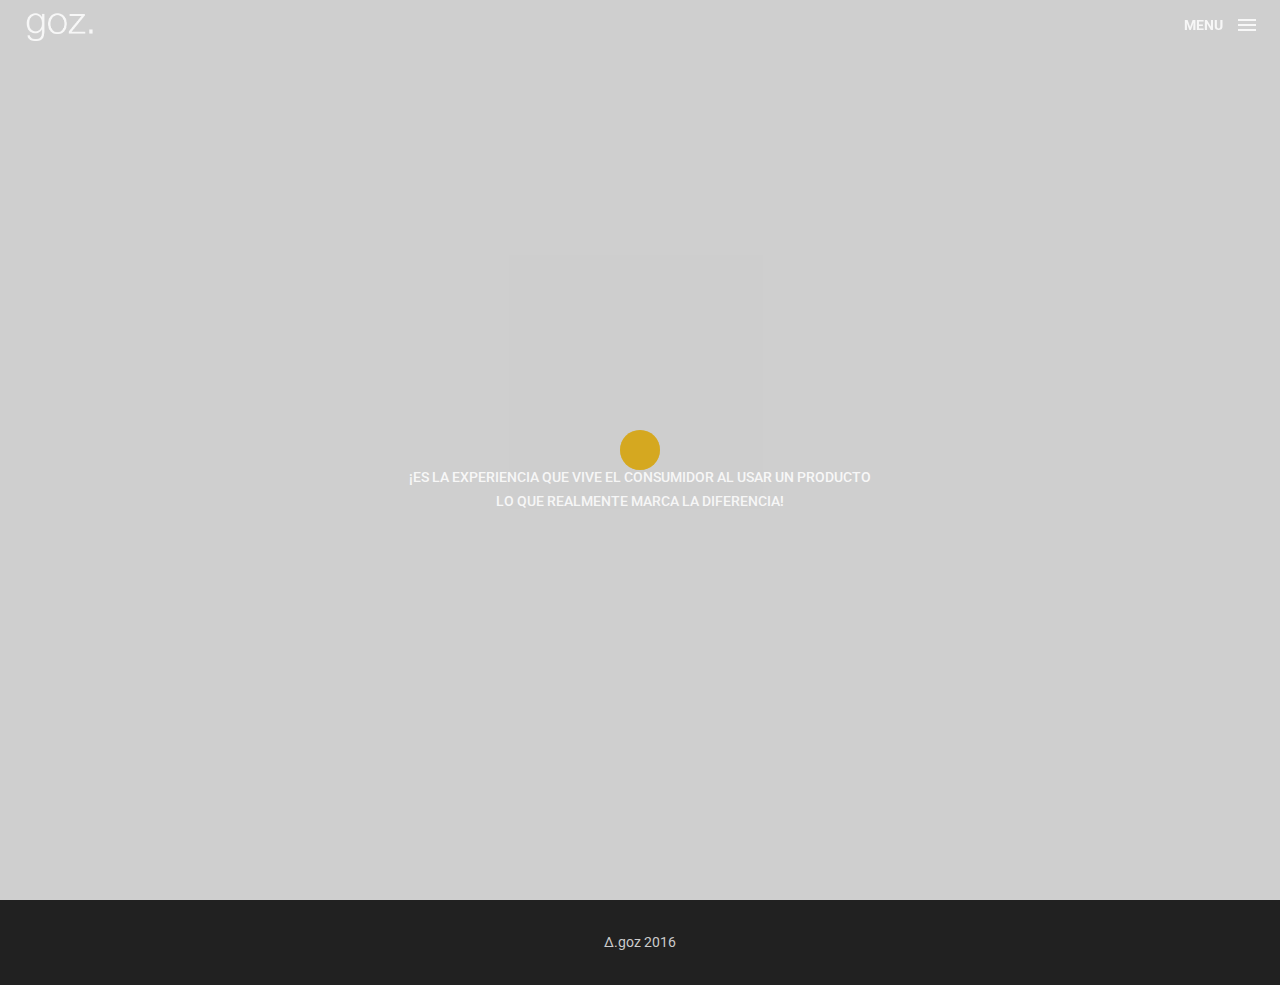
<file: index.html>
<!DOCTYPE html>
<html lang="en">

<head>
    <meta charset="utf-8">
    <meta http-equiv="X-UA-Compatible" content="IE=edge">
    <meta name="viewport" content="width=device-width, initial-scale=1">
    <!-- The above 3 meta tags *must* come first in the head; any other head content must come *after* these tags -->
    <title>goz.</title>
    <link rel="icon" href="img/icon.png" type="image/x-icon">
    <link href="https://fonts.googleapis.com/css?family=Roboto" rel="stylesheet">

    <!-- Bootstrap -->
    <link href="css/bootstrap.css" rel="stylesheet">
    <link href="ionicons/css/ionicons.min.css" rel="stylesheet">

    <!-- main css -->
    <link href="css/style.css" rel="stylesheet">


    <!-- modernizr -->
    <script src="js/modernizr.js"></script>
</head>

<body>
    <div id="contenedor-general">
    <!-- Preloader -->
    <div id="preloader">
        <div class="pre-container">
            <div class="spinner">
                <div class="double-bounce1"></div>
                <div class="double-bounce2"></div>
            </div>
        </div>
    </div>
    <!-- end Preloader -->

    <div class="container-fluid">
        <!-- box header -->
        <header class="box-header">
            <div class="box-logo">
                <a href="index.html"><img src="img/logo.png" width="80"  alt="Logo" style="margin-top: -17px"></a>
            </div>
            <!-- box-nav -->
            <a class="box-primary-nav-trigger" href="#0">
                <span class="box-menu-text">menu</span><span class="box-menu-icon"></span>
            </a>
            <!-- box-primary-nav-trigger -->
        </header>
        <!-- end box header -->

        <!-- nav -->
        <nav>
            <ul class="box-primary-nav">
                <li class="box-label">Profile</li>

                <li><a href="index.html">Intro</a> <i class="ion-ios-circle-filled color"></i></li>
                <li><a href="about.html">About me</a></li>
                <li><a href="services.html">services</a></li>
                <li><a href="portfolio.html">portfolio</a></li>
                <li><a href="contact.html">contact me</a></li>



                <li class="box-label">Follow me</li>

                <li class="box-social"><a href="#0"><i class="ion-social-facebook"></i></a></li>
                <li class="box-social"><a href="#0"><i class="ion-social-instagram-outline"></i></a></li>
                <!--<li class="box-social"><a href="#0"><i class="ion-social-twitter"></i></a></li>-->
                <!--<li class="box-social"><a href="#0"><i class="ion-social-dribbble"></i></a></li>-->
            </ul>
        </nav>
        <!-- end nav -->

        <!-- box-intro -->
        <section class="box-intro">
            <div class="table-cell">
                <div class="type box-headline letters rotate-2">
                    <span class="box-words-wrapper">
                        <b class="is-visible">Front-End.</b>
                        <b>Design/UI.</b>
                        <b>Design/UX.</b>
                        <b>Dev/Móvil.</b>
                    </span>
		        </div>
                <h5>¡Es la experiencia que vive el consumidor al usar un producto<br> lo que realmente marca la diferencia!</h5>
            </div>
        </section>
        <!-- end box-intro -->
    </div>
    <!-- footer -->
    <footer>
        <div class="container-fluid">
            <p class="copyright">Δ.goz 2016</p>
        </div>
    </footer>
    <!-- end footer -->

    <!-- back to top -->
    <a href="#0" class="cd-top"><i class="ion-android-arrow-up"></i></a>
    <!-- end back to top -->



    <!-- jQuery -->
    <script src="js/jquery-2.1.1.js"></script>
    <!--  plugins -->
    <script src="js/bootstrap.min.js"></script>
    <script src="js/menu.js"></script>
    <script src="js/animated-headline.js"></script>
    <script src="js/isotope.pkgd.min.js"></script>


    <!--  custom script -->
    <script src="js/custom.js"></script>
    </div>
</body>

</html>
</file>
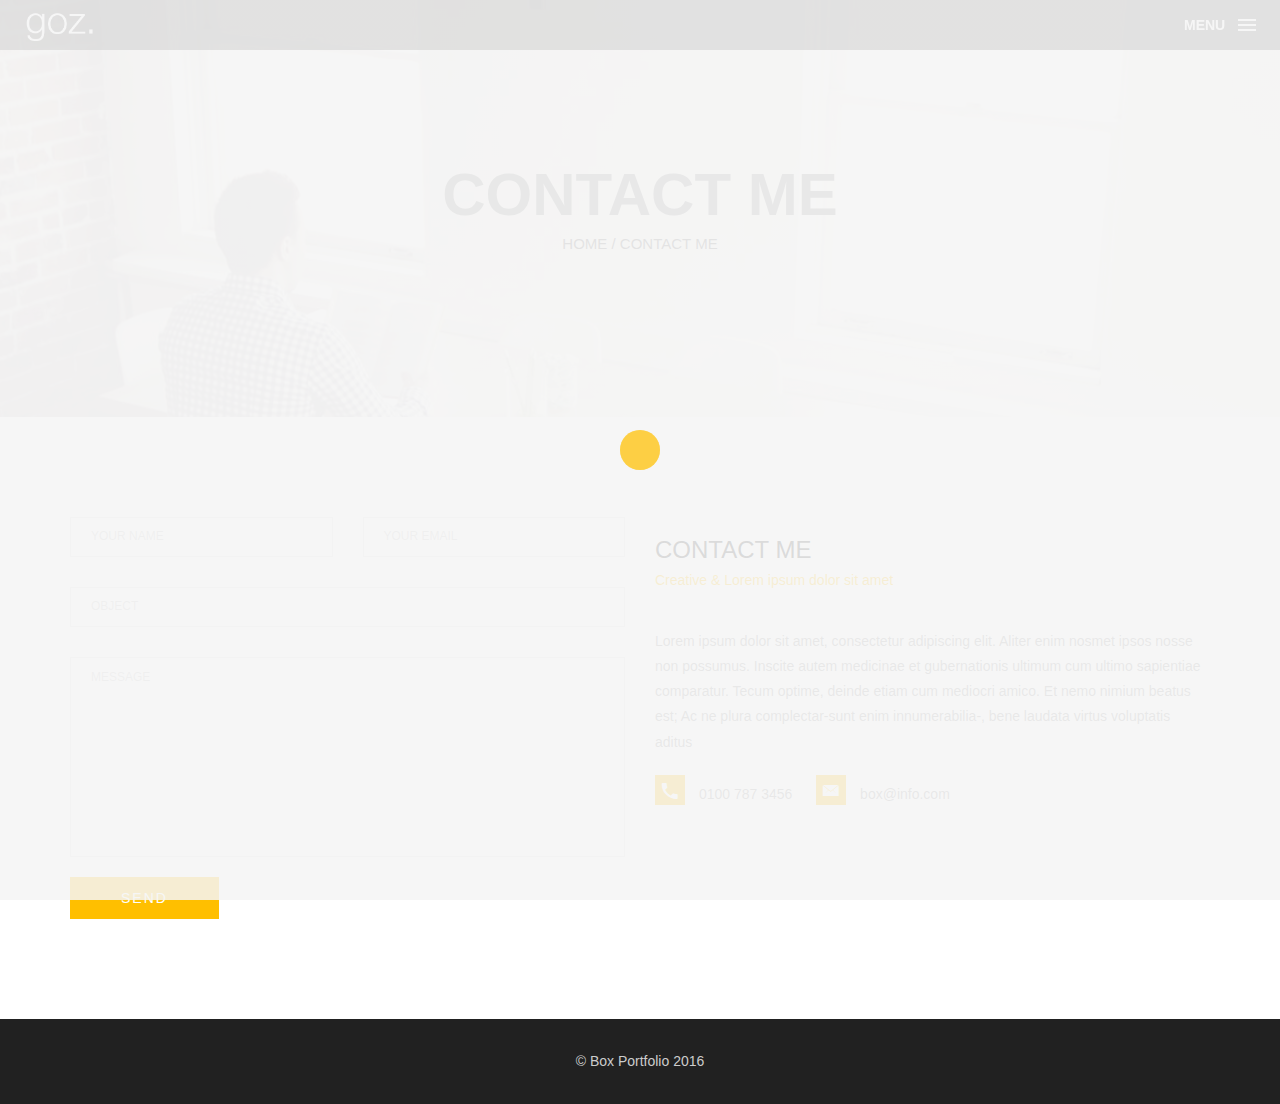
<file: contact.html>
<!DOCTYPE html>
<html lang="en">

<head>
    <meta charset="utf-8">
    <meta http-equiv="X-UA-Compatible" content="IE=edge">
    <meta name="viewport" content="width=device-width, initial-scale=1">
    <!-- The above 3 meta tags *must* come first in the head; any other head content must come *after* these tags -->
    <title>Box personal portfolio Template</title>

    <!-- Bootstrap -->
    <link href="css/bootstrap.min.css" rel="stylesheet">
    <link href="ionicons/css/ionicons.min.css" rel="stylesheet">
    <link rel="icon" href="img/icon.png" type="image/x-icon">

    <!-- main css -->
    <link href="css/style.css" rel="stylesheet">


    <!-- modernizr -->
    <script src="js/modernizr.js"></script>

    <!-- HTML5 shim and Respond.js for IE8 support of HTML5 elements and media queries -->
    <!-- WARNING: Respond.js doesn't work if you view the page via file:// -->
    <!--[if lt IE 9]>
      <script src="https://oss.maxcdn.com/html5shiv/3.7.2/html5shiv.min.js"></script>
      <script src="https://oss.maxcdn.com/respond/1.4.2/respond.min.js"></script>
    <![endif]-->
</head>

<body>

    <!-- Preloader -->
    <div id="preloader">
        <div class="pre-container">
            <div class="spinner">
                <div class="double-bounce1"></div>
                <div class="double-bounce2"></div>
            </div>
        </div>
    </div>
    <!-- end Preloader -->

    <div class="container-fluid">
        <!-- box-header -->
        <header class="box-header">
            <div class="box-logo">
                <a href="index.html"><img src="img/logo.png" width="80" alt="Logo" style="margin-top: -17px"></a>
            </div>
            <!-- box-nav -->
            <a class="box-primary-nav-trigger" href="#0">
                <span class="box-menu-text">Menu</span><span class="box-menu-icon"></span>
            </a>
            <!-- box-primary-nav-trigger -->
        </header>
        <!-- end box-header -->

        <!-- nav -->
        <nav>
            <ul class="box-primary-nav">
                <li class="box-label">About me</li>

                <li><a href="index.html">Intro</a></li>
                <li><a href="about.html">About me</a></li>
                <li><a href="services.html">services</a></li>
                <li><a href="portfolio.html">portfolio</a></li>
                <li><a href="contact.html">contact me</a> <i class="ion-ios-circle-filled color"></i></li>



                <li class="box-label">Follow me</li>

                <li class="box-social"><a href="#0"><i class="ion-social-facebook"></i></a></li>
                <li class="box-social"><a href="#0"><i class="ion-social-instagram-outline"></i></a></li>
                <li class="box-social"><a href="#0"><i class="ion-social-twitter"></i></a></li>
                <li class="box-social"><a href="#0"><i class="ion-social-dribbble"></i></a></li>
            </ul>
        </nav>
        <!-- end nav -->

    </div>

    <!-- top bar -->
    <div class="top-bar">
        <h1>contact Me</h1>
        <p><a href="#">Home</a> / Contact Me</p>
    </div>
    <!-- end top bar -->

    <!-- main-container -->
    <div class="container main-container">
        <div class="col-md-6">
            <form action="#" method="post">
                <div class="row">
                    <div class="col-md-6">
                        <div class="input-contact">
                            <input type="text" name="name">
                            <span>your name</span>
                        </div>
                    </div>
                    <div class="col-md-6">
                        <div class="input-contact">
                            <input type="text" name="email">
                            <span>your email</span>
                        </div>
                    </div>
                    <div class="col-md-12">
                        <div class="input-contact">
                            <input type="text" name="object">
                            <span>object</span>
                        </div>
                    </div>
                    <div class="col-md-12">
                        <div class="textarea-contact">
                            <textarea name="message"></textarea>
                            <span>message</span>
                        </div>
                    </div>
                    <div class="col-md-12">
                        <a href="#" class="btn btn-box">Send</a>
                    </div>
                </div>
            </form>
        </div>

        <div class="col-md-6">
            <h3 class="text-uppercase">contact me</h3>
            <h5>Creative & Lorem ipsum dolor sit amet</h5>
            <div class="h-30"></div>
            <p>Lorem ipsum dolor sit amet, consectetur adipiscing elit. Aliter enim nosmet ipsos nosse non possumus. Inscite autem medicinae et gubernationis ultimum cum ultimo sapientiae comparatur. Tecum optime, deinde etiam cum mediocri amico. Et nemo nimium beatus est; Ac ne plura complectar-sunt enim innumerabilia-, bene laudata virtus voluptatis aditus </p>
            <div class="contact-info">
                <p><i class="ion-android-call"></i> 0100 787 3456</p>
                <p><i class="ion-ios-email"></i> box@info.com</p>
            </div>
        </div>


    </div>
    <!-- end main-container -->

    <!-- footer -->
    <footer>
        <div class="container-fluid">
            <p class="copyright">© Box Portfolio 2016</p>
        </div>
    </footer>
    <!-- end footer -->

    <!-- back to top -->
    <a href="#0" class="cd-top"><i class="ion-android-arrow-up"></i></a>
    <!-- end back to top -->



    <!-- jQuery -->
    <script src="js/jquery-2.1.1.js"></script>
    <!--  plugins -->
    <script src="js/bootstrap.min.js"></script>
    <script src="js/menu.js"></script>
    <script src="js/animated-headline.js"></script>
    <script src="js/isotope.pkgd.min.js"></script>


    <!--  custom script -->
    <script src="js/custom.js"></script>

</body>

</html>
</file>
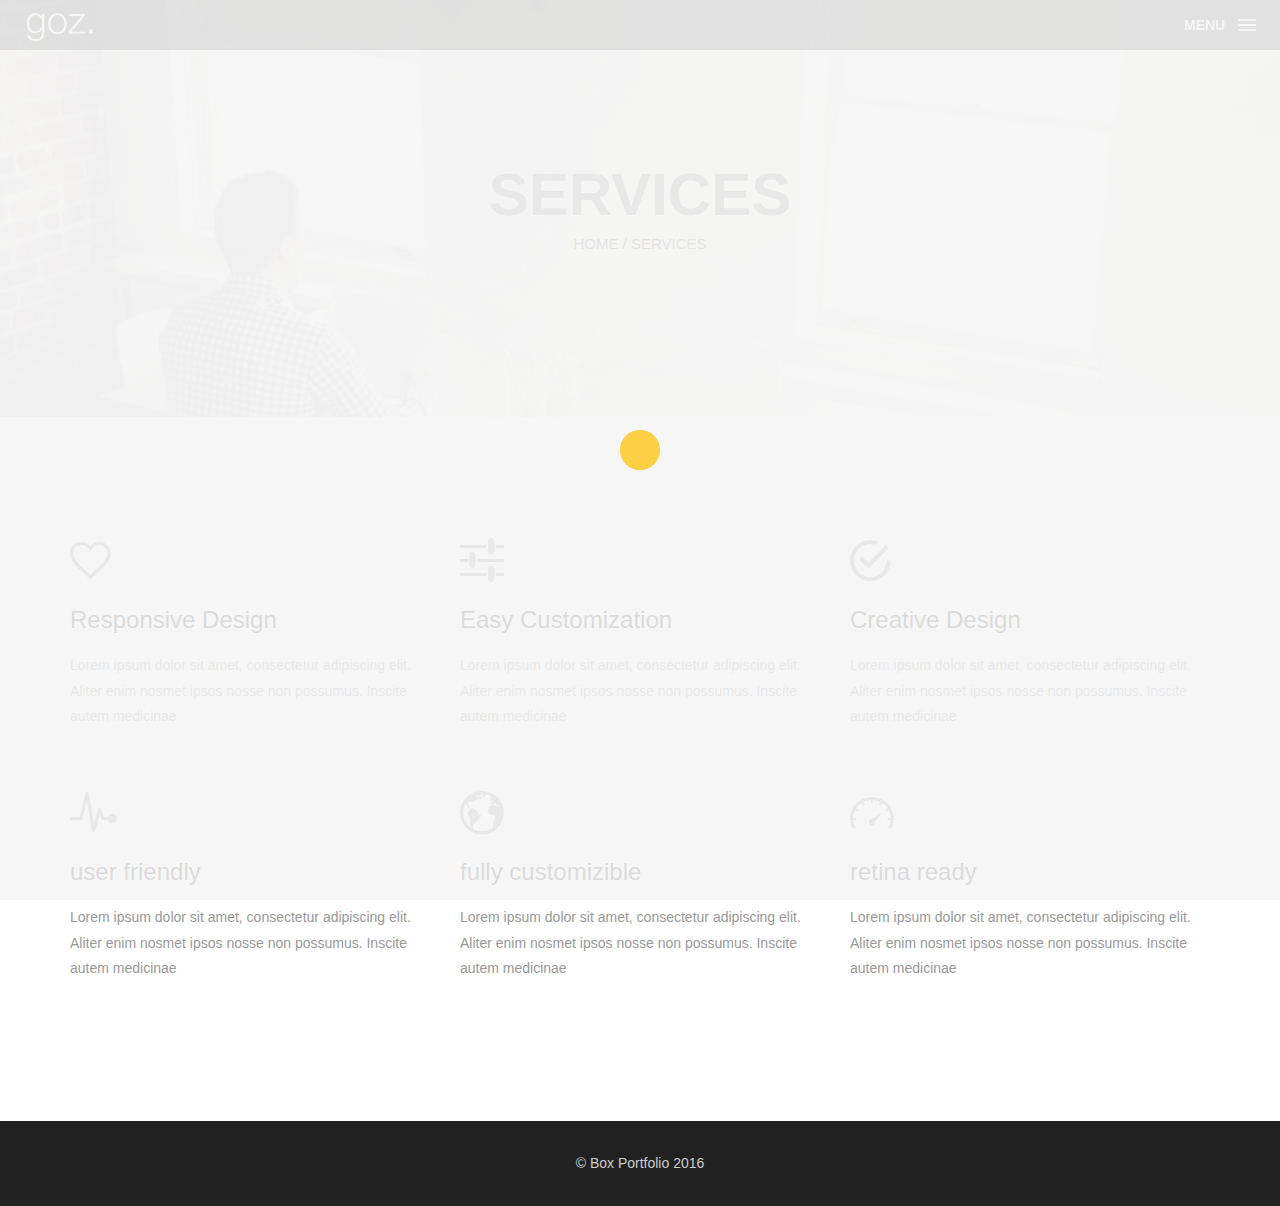
<file: services.html>
<!DOCTYPE html>
<html lang="en">

<head>
    <meta charset="utf-8">
    <meta http-equiv="X-UA-Compatible" content="IE=edge">
    <meta name="viewport" content="width=device-width, initial-scale=1">
    <!-- The above 3 meta tags *must* come first in the head; any other head content must come *after* these tags -->
    <title>Box personal portfolio Template</title>
    <link rel="icon" href="img/icon.png" type="image/x-icon">

    <!-- Bootstrap -->
    <link href="css/bootstrap.min.css" rel="stylesheet">
    <link href="ionicons/css/ionicons.min.css" rel="stylesheet">

    <!-- main css -->
    <link href="css/style.css" rel="stylesheet">


    <!-- modernizr -->
    <script src="js/modernizr.js"></script>

    <!-- HTML5 shim and Respond.js for IE8 support of HTML5 elements and media queries -->
    <!-- WARNING: Respond.js doesn't work if you view the page via file:// -->
    <!--[if lt IE 9]>
      <script src="https://oss.maxcdn.com/html5shiv/3.7.2/html5shiv.min.js"></script>
      <script src="https://oss.maxcdn.com/respond/1.4.2/respond.min.js"></script>
    <![endif]-->
</head>

<body>

    <!-- Preloader -->
    <div id="preloader">
        <div class="pre-container">
            <div class="spinner">
                <div class="double-bounce1"></div>
                <div class="double-bounce2"></div>
            </div>
        </div>
    </div>
    <!-- end Preloader -->

    <div class="container-fluid">
        <!-- box header -->
        <header class="box-header">
            <div class="box-logo">
                <a href="index.html"><img src="img/logo.png" width="80" alt="Logo" style="margin-top: -17px"></a>
            </div>
            <!-- box-nav -->
            <a class="box-primary-nav-trigger" href="#0">
                <span class="box-menu-text">Menu</span><span class="box-menu-icon"></span>
            </a>
            <!-- box-primary-nav-trigger -->
        </header>
        <!-- end box header -->

        <!-- nav -->
        <nav>
            <ul class="box-primary-nav">
                <li class="box-label">About me</li>

                <li><a href="index.html">Intro</a></li>
                <li><a href="about.html">About me</a></li>
                <li><a href="services.html">services</a> <i class="ion-ios-circle-filled color"></i></li>
                <li><a href="portfolio.html">portfolio</a></li>
                <li><a href="contact.html">contact me</a></li>



                <li class="box-label">Follow me</li>

                <li class="box-social"><a href="#0"><i class="ion-social-facebook"></i></a></li>
                <li class="box-social"><a href="#0"><i class="ion-social-instagram-outline"></i></a></li>
                <li class="box-social"><a href="#0"><i class="ion-social-twitter"></i></a></li>
                <li class="box-social"><a href="#0"><i class="ion-social-dribbble"></i></a></li>
            </ul>
        </nav>
        <!-- end nav -->
    </div>

    <!-- top bar -->
    <div class="top-bar">
        <h1>services</h1>
        <p><a href="#">Home</a> / Services</p>
    </div>
    <!-- end top bar -->

    <div class="container main-container">
        <div class="clearfix">

            <!-- service-box -->
            <div class="col-md-4 service-box">
                <i class="ion-android-favorite-outline size-50"></i>
                <h3>Responsive Design</h3>
                <div class="h-10"></div>
                <p>Lorem ipsum dolor sit amet, consectetur adipiscing elit. Aliter enim nosmet ipsos nosse non possumus. Inscite autem medicinae </p>
            </div>
            <!-- end service-box -->

            <!-- service-box -->
            <div class="col-md-4 service-box">
                <i class="ion-android-options size-50"></i>
                <h3>Easy Customization</h3>
                <div class="h-10"></div>
                <p>Lorem ipsum dolor sit amet, consectetur adipiscing elit. Aliter enim nosmet ipsos nosse non possumus. Inscite autem medicinae </p>
            </div>
            <!-- end service-box -->

            <!-- service-box -->
            <div class="col-md-4  service-box">
                <i class="ion-android-checkmark-circle size-50"></i>
                <h3>Creative Design</h3>
                <div class="h-10"></div>
                <p>Lorem ipsum dolor sit amet, consectetur adipiscing elit. Aliter enim nosmet ipsos nosse non possumus. Inscite autem medicinae </p>
            </div>
            <!-- end service-box -->

            <!-- service-box -->
            <div class="col-md-4  service-box">
                <i class="ion-ios-pulse-strong size-50"></i>
                <h3>user friendly</h3>
                <div class="h-10"></div>
                <p>Lorem ipsum dolor sit amet, consectetur adipiscing elit. Aliter enim nosmet ipsos nosse non possumus. Inscite autem medicinae </p>
            </div>
            <!-- end service-box -->

            <!-- service-box -->
            <div class="col-md-4  service-box">
                <i class="ion-earth size-50"></i>
                <h3>fully customizible</h3>
                <div class="h-10"></div>
                <p>Lorem ipsum dolor sit amet, consectetur adipiscing elit. Aliter enim nosmet ipsos nosse non possumus. Inscite autem medicinae </p>
            </div>
            <!-- end service-box -->

            <!-- service-box -->
            <div class="col-md-4  service-box">
                <i class="ion-speedometer size-50"></i>
                <h3>retina ready</h3>
                <div class="h-10"></div>
                <p>Lorem ipsum dolor sit amet, consectetur adipiscing elit. Aliter enim nosmet ipsos nosse non possumus. Inscite autem medicinae </p>
            </div>
            <!-- end service-box -->

        </div>
    </div>


    <!-- footer -->
    <footer>
        <div class="container-fluid">
            <p class="copyright">© Box Portfolio 2016</p>
        </div>
    </footer>
    <!-- end footer -->

    <!-- back to top -->
    <a href="#0" class="cd-top"><i class="ion-android-arrow-up"></i></a>
    <!-- end back to top -->



    <!-- jQuery -->
    <script src="js/jquery-2.1.1.js"></script>
    <!--  plugins -->
    <script src="js/bootstrap.min.js"></script>
    <script src="js/menu.js"></script>
    <script src="js/animated-headline.js"></script>
    <script src="js/isotope.pkgd.min.js"></script>


    <!--  custom script -->
    <script src="js/custom.js"></script>

</body>

</html>
</file>
<file: css/style.css>
/*
* Box Theme
* Created by : Ahmed Eissa
* website : www.ahmedessa.net
* behance : https://www.behance.net/3essa
*/


/* Table of Content
==================================================
	- Google fonts & font family -
	- General -
    - typography -
    - Preloader -
	- Header -
    - box intro section -
    - Portfoilo section -
    - Footer -
    - About page -
    - Services page -
    - contact page -
    - Portfolio single page -
    - Responsive media queries -
*/


/* Google fonts & font family
==================================================*/

@import url(https://fonts.googleapis.com/css?family=Poppins:400,500,600,700);

/* General
==================================================*/

html,
body {
    height: 100%;
    font-family: 'Roboto', sans-serif;
    line-height: 1.8;
    color: #999;
  
}

#contenedor-general{
    /*background-image: url("");*/ 

    /*background: red;  For browsers that do not support gradients */    
    /*background: -webkit-linear-gradient(left top, red, yellow);  For Safari 5.1 to 6.0 */
    /*background: -o-linear-gradient(bottom right, red, yellow);  For Opera 11.1 to 12.0 */
    /*background: -moz-linear-gradient(bottom right, red, yellow);  For Firefox 3.6 to 15 */
    /*background: linear-gradient(to bottom right, red, yellow);  Standard syntax (must be last) */
    background: black;

}

.no-padding {
    padding-left: 0;
    padding-right: 0;
}

.no-padding [class^="col-"] {
    padding-left: 0;
    padding-right: 0;
}

.main-container {
    padding: 100px 0;
}

.center {
    text-align: center;
}

a {
    -webkit-transition: all .3s;
    transition: all .3s
}

.uppercase {
    text-transform: uppercase;
}

.h-30 {
    height: 30px
}

.h-10 {
    height: 10px
}

.color {
    color: #ffbf00;
    font-size: 11px;
}


/* typography
==================================================*/

.type{
    color: #ffffff;
    text-transform: uppercase;
}

h1 {
    color: #393939;
    font-size: 60px;
    text-transform: uppercase;
}

h3 {
    color: #393939;
}

h5 {
    color: #ffbf00;
}


/* preloader
==================================================*/

#preloader {
    position: fixed;
    top: 0;
    left: 0;
    right: 0;
    bottom: 0;
    background-color: #f5f5f5;
    /* change if the mask should be a color other than white */
    z-index: 1000;
    /* makes sure it stays on top */
}

.pre-container {
    position: absolute;
    left: 50%;
    top: 50%;
    bottom: auto;
    right: auto;
    -webkit-transform: translateX(-50%) translateY(-50%);
    transform: translateX(-50%) translateY(-50%);
    text-align: center;
}

.spinner {
    width: 40px;
    height: 40px;
    position: relative;
    margin: 100px auto;
}

.double-bounce1,
.double-bounce2 {
    width: 100%;
    height: 100%;
    border-radius: 50%;
    background-color: #ffbf00;
    opacity: 0.6;
    position: absolute;
    top: 0;
    left: 0;
    -webkit-animation: bounce 2.0s infinite ease-in-out;
    animation: bounce 2.0s infinite ease-in-out;
}

.double-bounce2 {
    -webkit-animation-delay: -1.0s;
    animation-delay: -1.0s;
}

@-webkit-keyframes bounce {
    0%,
    100% {
        -webkit-transform: scale(0.0)
    }
    50% {
        -webkit-transform: scale(1.0)
    }
}

@keyframes bounce {
    0%,
    100% {
        transform: scale(0.0);
        -webkit-transform: scale(0.0);
    }
    50% {
        transform: scale(1.0);
        -webkit-transform: scale(1.0);
    }
}


/* headr
==================================================*/

.box-header {
    position: absolute;
    top: 0;
    left: 0;
    background: rgba(255, 255, 255, 0.95);
    height: 50px;
    width: 100%;
    z-index: 3;
    box-shadow: 0 1px 2px rgba(0, 0, 0, 0.3);
    -webkit-font-smoothing: antialiased;
    -moz-osx-font-smoothing: grayscale;
}

.box-header {
    /*height: 80px;*/
    background: rgba(0,0,0,0.58);
    box-shadow: none;
}

.box-header {
    -webkit-transition: background-color 0.3s;
    transition: background-color 0.3s;
    -webkit-transform: translate3d(0, 0, 0);
    transform: translate3d(0, 0, 0);
    -webkit-backface-visibility: hidden;
    backface-visibility: hidden;
}

.box-header.is-fixed {
    position: fixed;
    top: -80px;
    background-color: rgba(255, 255, 255, 0.96);
    -webkit-transition: -webkit-transform 0.3s;
    transition: -webkit-transform 0.3s;
    transition: transform 0.3s;
    transition: transform 0.3s, -webkit-transform 0.3s;
}

.box-header.is-visible {
    -webkit-transform: translate3d(0, 100%, 0);
    transform: translate3d(0, 100%, 0);
}

.box-header.menu-is-open {
    background-color: rgba(0, 0, 0, 0.82);
}

.box-logo {
    display: block;
    padding: 20px;
}

.box-primary-nav-trigger {
    position: absolute;
    right: 0;
    top: 0;
    height: 100%;
    width: 50px;
    background-color: #fff;
}

.box-primary-nav-trigger .box-menu-text {
    color: #ffffff;
    text-transform: uppercase;
    font-weight: 700;
    display: none;
}

.box-primary-nav-trigger .box-menu-icon {
    display: inline-block;
    position: absolute;
    left: 50%;
    top: 50%;
    bottom: auto;
    right: auto;
    -webkit-transform: translateX(-50%) translateY(-50%);
    transform: translateX(-50%) translateY(-50%);
    width: 18px;
    height: 2px;
    background-color: #ffffff;
    -webkit-transition: background-color 0.3s;
    transition: background-color 0.3s;
    list-style: none;
}

.box-primary-nav-trigger .box-menu-icon::before,
.box-primary-nav-trigger .box-menu-icon:after {
    content: '';
    width: 100%;
    height: 100%;
    position: absolute;
    background-color: #ffffff;
    right: 0;
    -webkit-transition: -webkit-transform .3s, top .3s, background-color 0s;
    -webkit-transition: top .3s, background-color 0s, -webkit-transform .3s;
    transition: top .3s, background-color 0s, -webkit-transform .3s;
    transition: transform .3s, top .3s, background-color 0s;
    transition: transform .3s, top .3s, background-color 0s, -webkit-transform .3s;
}

.box-primary-nav-trigger .box-menu-icon::before {
    top: -5px;
}

.box-primary-nav-trigger .box-menu-icon::after {
    top: 5px;
}

.box-primary-nav-trigger .box-menu-icon.is-clicked {
    background-color: rgba(255, 255, 255, 0);
}

.box-primary-nav-trigger .box-menu-icon.is-clicked::before,
.box-primary-nav-trigger .box-menu-icon.is-clicked::after {
    background-color: 393939;
}

.box-primary-nav-trigger .box-menu-icon.is-clicked::before {
    top: 0;
    -webkit-transform: rotate(135deg);
    transform: rotate(135deg);
}

.box-primary-nav-trigger .box-menu-icon.is-clicked::after {
    top: 0;
    -webkit-transform: rotate(225deg);
    transform: rotate(225deg);
}

.box-primary-nav-trigger {
    width: 100px;
    padding-left: 1em;
    background-color: transparent;
    height: 30px;
    line-height: 30px;
    right: 10px;
    top: 50%;
    bottom: auto;
    -webkit-transform: translateY(-50%);
    transform: translateY(-50%);
}

.box-primary-nav-trigger .box-menu-text {
    display: inline-block;
}

.box-primary-nav-trigger .box-menu-icon {
    left: auto;
    right: 1em;
    -webkit-transform: translateX(0) translateY(-50%);
    transform: translateX(0) translateY(-50%);
}

.box-primary-nav {
    position: fixed;
    left: 0;
    top: 0;
    height: 100%;
    width: 100%;
    background: rgba(0, 0, 0, 0.96);
    z-index: 2;
    text-align: center;
    padding: 50px 0;
    -webkit-backface-visibility: hidden;
    backface-visibility: hidden;
    overflow: auto;
    -webkit-overflow-scrolling: touch;
    -webkit-transform: translateY(-100%);
    transform: translateY(-100%);
    -webkit-transition-property: -webkit-transform;
    transition-property: -webkit-transform;
    transition-property: transform;
    transition-property: transform, -webkit-transform;
    -webkit-transition-duration: 0.4s;
    transition-duration: 0.4s;
    list-style: none;
}

.box-primary-nav li {
    font-size: 22px;
    font-size: 1.375rem;
    font-weight: 300;
    -webkit-font-smoothing: antialiased;
    -moz-osx-font-smoothing: grayscale;
    margin: .2em 0;
    text-transform: capitalize;
}

.box-primary-nav a {
    display: inline-block;
    padding: .4em 1em;
    border-radius: 0.25em;
    -webkit-transition: all 0.2s;
    transition: all 0.2s;
    color: #fff;
    text-decoration: none;
    font-weight: bold;
}
.box-primary-nav a:focus {
    outline: none;
}

.no-touch .box-primary-nav a:hover {
    text-decoration: none;
    color: #ddd;
}

.box-primary-nav .box-label {
    color: #ffbf00;
    text-transform: uppercase;
    font-weight: 700;
    font-size: 17px;
    margin: 2.4em 0 .8em;
}

.box-primary-nav .box-social {
    display: inline-block;
    margin: 10px .4em;
}

.box-primary-nav .box-social a {
    width: 30px;
    height: 30px;
    padding: 0;
    font-size: 30px
}

.box-primary-nav.is-visible {
    -webkit-transform: translateY(0);
    transform: translateY(0);
}

.box-primary-nav {
    padding: 150px 0 0;
}

.box-primary-nav li {
    font-size: 18px;
}


/* box-intro
==================================================*/

.box-intro {
    text-align: center;
    display: table;
    height: 100vh;
    width: 100%;
}

.box-intro .table-cell {
    display: table-cell;
    vertical-align: middle;
}

.box-intro em {
    font-style: normal;
    text-transform: uppercase
}

b i:last-child {
    color: #ffbf00 !important;
}

.box-intro h5 {
   /* letter-spacing: 4px; */
    text-transform: uppercase;
    color: #fff;
    line-height: 1.7
}


/* mouse effect */

.mouse {
    position: absolute;
    width: 22px;
    height: 42px;
    bottom: 40px;
    left: 50%;
    margin-left: -12px;
    border-radius: 15px;
    border: 2px solid #888;
    -webkit-animation: intro 1s;
    animation: intro 1s;
}

.scroll {
    display: block;
    width: 3px;
    height: 3px;
    margin: 6px auto;
    border-radius: 4px;
    background: #888;
    -webkit-animation: finger 2s infinite;
    animation: finger 2s infinite;
}

@-webkit-keyframes intro {
    0% {
        opacity: 0;
        -webkit-transform: translateY(40px);
        transform: translateY(40px);
    }
    100% {
        opacity: 1;
        -webkit-transform: translateY(0);
        transform: translateY(0);
    }
}

@keyframes intro {
    0% {
        opacity: 0;
        -webkit-transform: translateY(40px);
        transform: translateY(40px);
    }
    100% {
        opacity: 1;
        -webkit-transform: translateY(0);
        transform: translateY(0);
    }
}

@-webkit-keyframes finger {
    0% {
        opacity: 1;
    }
    100% {
        opacity: 0;
        -webkit-transform: translateY(20px);
        transform: translateY(20px);
    }
}

@keyframes finger {
    0% {
        opacity: 1;
    }
    100% {
        opacity: 0;
        -webkit-transform: translateY(20px);
        transform: translateY(20px);
    }
}


/* text rotate */

.box-headline {
    font-size: 80px;
    line-height: 1.0;
}

.box-words-wrapper {
    display: inline-block;
    position: relative;
}

.box-words-wrapper b {
    display: inline-block;
    position: absolute;
    white-space: nowrap;
    left: 0;
    top: 0;
}

.box-words-wrapper b.is-visible {
    position: relative;
}

.no-js .box-words-wrapper b {
    opacity: 0;
}

.no-js .box-words-wrapper b.is-visible {
    opacity: 1;
}

.box-headline.rotate-2 .box-words-wrapper {
    -webkit-perspective: 300px;
    perspective: 300px;
}

.box-headline.rotate-2 i,
.box-headline.rotate-2 em {
    display: inline-block;
    -webkit-backface-visibility: hidden;
    backface-visibility: hidden;
}

.box-headline.rotate-2 b {
    opacity: 0;
}

.box-headline.rotate-2 i {
    -webkit-transform-style: preserve-3d;
    transform-style: preserve-3d;
    -webkit-transform: translateZ(-20px) rotateX(90deg);
    transform: translateZ(-20px) rotateX(90deg);
    opacity: 0;
}

.is-visible .box-headline.rotate-2 i {
    opacity: 1;
}

.box-headline.rotate-2 i.in {
    -webkit-animation: box-rotate-2-in 0.4s forwards;
    animation: box-rotate-2-in 0.4s forwards;
}

.box-headline.rotate-2 i.out {
    -webkit-animation: box-rotate-2-out 0.4s forwards;
    animation: box-rotate-2-out 0.4s forwards;
}

.box-headline.rotate-2 em {
    -webkit-transform: translateZ(20px);
    transform: translateZ(20px);
}

.no-csstransitions .box-headline.rotate-2 i {
    -webkit-transform: rotateX(0deg);
    transform: rotateX(0deg);
    opacity: 0;
}

.no-csstransitions .box-headline.rotate-2 i em {
    -webkit-transform: scale(1);
    transform: scale(1);
}

.no-csstransitions .box-headline.rotate-2 .is-visible i {
    opacity: 1;
}

@-webkit-keyframes box-rotate-2-in {
    0% {
        opacity: 0;
        -webkit-transform: translateZ(-20px) rotateX(90deg);
    }
    60% {
        opacity: 1;
        -webkit-transform: translateZ(-20px) rotateX(-10deg);
    }
    100% {
        opacity: 1;
        -webkit-transform: translateZ(-20px) rotateX(0deg);
    }
}

@keyframes box-rotate-2-in {
    0% {
        opacity: 0;
        -webkit-transform: translateZ(-20px) rotateX(90deg);
        transform: translateZ(-20px) rotateX(90deg);
    }
    60% {
        opacity: 1;
        -webkit-transform: translateZ(-20px) rotateX(-10deg);
        transform: translateZ(-20px) rotateX(-10deg);
    }
    100% {
        opacity: 1;
        -webkit-transform: translateZ(-20px) rotateX(0deg);
        transform: translateZ(-20px) rotateX(0deg);
    }
}

@-webkit-keyframes box-rotate-2-out {
    0% {
        opacity: 1;
        -webkit-transform: translateZ(-20px) rotateX(0);
    }
    60% {
        opacity: 0;
        -webkit-transform: translateZ(-20px) rotateX(-100deg);
    }
    100% {
        opacity: 0;
        -webkit-transform: translateZ(-20px) rotateX(-90deg);
    }
}

@keyframes box-rotate-2-out {
    0% {
        opacity: 1;
        -webkit-transform: translateZ(-20px) rotateX(0);
        transform: translateZ(-20px) rotateX(0);
    }
    60% {
        opacity: 0;
        -webkit-transform: translateZ(-20px) rotateX(-100deg);
        transform: translateZ(-20px) rotateX(-100deg);
    }
    100% {
        opacity: 0;
        -webkit-transform: translateZ(-20px) rotateX(-90deg);
        transform: translateZ(-20px) rotateX(-90deg);
    }
}


/* portfolio section
==================================================*/

.portfolio .categories-grid span {
    font-size: 30px;
    margin-bottom: 30px;
    display: inline-block;
}

.portfolio .categories-grid .categories ul li {
    list-style: none;
    margin: 20px 0;
}

.portfolio .categories-grid .categories ul li a {
    display: inline-block;
    color: #60606e;
    padding: 0 10px;
    margin: 0 10px;
    -webkit-transition: all .2s ease-in-out .2s;
    transition: all .2s ease-in-out .2s;
}

.portfolio .categories-grid .categories ul li a:hover,
.portfolio .categories-grid .categories ul li a:focus {
    text-decoration: none;
}

.portfolio .categories-grid .categories ul li a.active {
    margin-left: 0;
    background-color: #ffbf00;
    padding: 0px 20px;
    color: white;
    border-radius: 25px;
    text-decoration: none;
}

.portfolio_filter {
    padding-left: 0;
}

.portfolio_item {
    position: relative;
    overflow: hidden;
    display: block;
}

.portfolio_item .portfolio_item_hover {
    position: absolute;
    top: 0px;
    left: 0px;
    height: 100%;
    width: 100%;
    background-color: rgba(0, 0, 0, .8);
    -webkit-transform: translate(-100%);
    transform: translate(-100%);
    opacity: 0;
    -webkit-transition: all .2s ease-in-out;
    transition: all .2s ease-in-out;
}

.portfolio_item .portfolio_item_hover .item_info {
    text-align: center;
    position: absolute;
    top: 50%;
    left: 50%;
    -webkit-transform: translate(-50%, -50%);
    transform: translate(-50%, -50%);
    padding: 10px;
    width: 100%;
    font-weight: bold;
}

.portfolio_item .portfolio_item_hover .item_info span {
    display: block;
    color: #fff;
    font-size: 18px;
    -webkit-transform: translateX(-100px);
    transform: translateX(-100px);
    -webkit-transition: all .2s ease-in-out .2s;
    transition: all .2s ease-in-out .2s;
    opacity: 0;
}

.portfolio_item .portfolio_item_hover .item_info em {
    font-style: normal;
    display: inline-block;
    background-color: #ffbf00;
    padding: 5px 20px;
    border-radius: 25px;
    color: #333;
    margin-top: 10px;
    -webkit-transform: translateX(-100px);
    transform: translateX(-100px);
    -webkit-transition: all .3s ease-in-out .3s;
    transition: all .3s ease-in-out .3s;
    opacity: 0;
    font-size: 10px;
    letter-spacing: 2px;
}

.portfolio_item:hover .portfolio_item_hover {
    opacity: 1;
    -webkit-transform: translateX(0);
    transform: translateX(0);
}

.portfolio_item:hover .item_info em,
.portfolio_item:hover .item_info span {
    opacity: 1;
    -webkit-transform: translateX(0);
    transform: translateX(0);
}

.portfolio .categories-grid .categories ul li {
    float: left;
}

.portfolio .categories-grid .categories ul li a {
    padding: 0 10px;
    -webkit-transition: all .2s ease-in-out .2s;
    transition: all .2s ease-in-out .2s;
}

.portfolio_filter {
    padding-left: 0;
    display: inline-block;
    margin: 0 auto;
    text-align: center;
    margin-bottom: 50px;
}

.portfolio-inner {
    padding-bottom: 0 !important;
    padding-top: 55px;
}


/* footer
==================================================*/

footer {
    padding: 30px 0;
    text-align: center;
    background: #212121;
}

.copyright {
    color: #ccc;
    margin-bottom: 0;
}

footer img {
    margin: 0 auto;
}


/* backto top
==================================================*/

.cd-top {
    display: inline-block;
    height: 40px;
    width: 40px;
    position: fixed;
    bottom: 20px;
    line-height: 40px;
    font-size: 20px;
    right: 10px;
    text-align: center;
    color: #fff;
    background: rgba(255, 191, 0, 0.8);
    visibility: hidden;
    opacity: 0;
    -webkit-transition: opacity .3s 0s, visibility 0s .3s;
    transition: opacity .3s 0s, visibility 0s .3s;
}

.cd-top.cd-is-visible,
.cd-top.cd-fade-out,
.no-touch .cd-top:hover {
    -webkit-transition: opacity .3s 0s, visibility 0s 0s;
    transition: opacity .3s 0s, visibility 0s 0s;
}

.cd-top.cd-is-visible {
    /* the button becomes visible */
    visibility: visible;
    opacity: 1;
}

.cd-top.cd-fade-out {
    opacity: .5;
}

.no-touch .cd-top:hover,
.no-touch .cd-top:focus {
    background-color: #ffbf00;
    opacity: 1;
    color: #fff;
}


/* About page
==================================================*/

.top-bar {
    color: #333;
    padding: 150px 0 150px;
    background: -webkit-linear-gradient( rgba(255, 255, 255, .8), rgba(255, 255, 255, .8)), url(../img/01.jpg);
    background: linear-gradient( rgba(255, 255, 255, .8), rgba(255, 255, 255, .8)), url(../img/01.jpg);
    background-size: cover;
    background-attachment: fixed;
    background-position: center center;
    text-align: center;
}

.top-bar h1 {
    font-size: 60px;
    text-transform: uppercase;
    font-weight: 700;
    color: #999;
    line-height: 50px;
}

.top-bar p {
    font-size: 15px;
    text-transform: uppercase;
    font-weight: 500;
    color: #777;
}

.top-bar p a {
    color: #777;
}

.top-bar p a:hover,
.top-bar p a:focus {
    color: #555;
    text-decoration: none;
}

.social-ul {
    list-style: none;
    display: inline-block;
    padding-left: 0;
}

.social-ul li {
    margin: 0 10px;
    float: left;
}

.social-ul li a {
    font-size: 25px;
    color: #555;
    -webkit-transition: all .3s;
    transition: all .3s;
}

.social-ul li a:hover {
    color: #888;
}


/* Services page
==================================================*/

.size-50 {
    font-size: 50px;
}

.service-box {
    margin-bottom: 30px;
}

.service-box h3 {
    margin-top: 0;
}


/* contact page
==================================================*/

.details-text i {
    margin-right: 10px;
}

.textarea-contact {
    height: 200px;
    width: 100%;
    border: solid 1px rgba(0, 0, 0, .1);
    position: relative;
}

.textarea-contact textarea {
    height: 100%;
    width: 100%;
    border: 0;
    padding: 20px;
    background-color: transparent;
    float: left;
    z-index: 2;
    font-size: 14px;
    color: #9a9a9a;
    resize: none;
}

.textarea-contact > span {
    position: absolute;
    top: 20px;
    left: 20px;
    -webkit-transform: translateY(-50%);
    transform: translateY(-50%);
    font-size: 12px;
    text-transform: uppercase;
    color: #cdcdcd;
    -webkit-transition: all .2s ease-in-out;
    transition: all .2s ease-in-out;
    z-index: 1;
}

.input-contact {
    height: 40px;
    width: 100%;
    border: solid 1px rgba(0, 0, 0, .1);
    position: relative;
    margin-bottom: 30px;
}

.input-contact input[type="text"] {
    height: 100%;
    width: 100%;
    border: 0;
    padding: 0 20px;
    float: left;
    position: relative;
    background-color: transparent;
    z-index: 2;
    font-size: 14px;
    color: #9a9a9a;
}

.input-contact > span {
    position: absolute;
    top: 50%;
    left: 20px;
    -webkit-transform: translateY(-50%);
    transform: translateY(-50%);
    font-size: 12px;
    text-transform: uppercase;
    color: #cdcdcd;
    -webkit-transition: all .2s ease-in-out;
    transition: all .2s ease-in-out;
    z-index: 1;
}

.input-contact > span.active,
.textarea-contact > span.active {
    color: #ffbf00;
    font-size: 10px;
    top: 0px;
    left: 5px;
    background-color: #fff;
    padding: 5px
}

input:focus,
textarea:focus {
    outline: none;
}

.contact-info {
    margin-top: 20px;
}

.contact-info i {
    height: 30px;
    width: 30px;
    display: inline-block;
    background: #ffbf00;
    text-align: center;
    line-height: 33px;
    margin-right: 10px;
    color: #fff;
    font-size: 21px;
}

.contact-info p {
    display: inline-block;
    margin-right: 20px;
}

.btn-box {
    background: #ffbf00;
    padding: 10px 50px;
    border-radius: 0;
    color: #fff;
    margin-top: 20px;
    text-transform: uppercase;
    letter-spacing: 2px;
    font-weight: 500;
}

.btn-box:hover,
.btn-box:focus {
    background: #F5B700;
    color: #fff;
}


/* single project page
==================================================*/

.cat-ul {
    padding-left: 0;
    list-style: none
}

.cat-ul li i {
    margin-right: 10px;
    color: #ffbf00;
}


/* Responsive media queries
==================================================*/

@media (max-width: 991px) {
    .portfolio .categories-grid span {
        margin-bottom: 0;
        text-align: center;
        width: 100%;
    }
    .portfolio .categories-grid .categories ul li {
        text-align: center;
    }
    .portfolio .categories-grid .categories ul li a {
        margin-left: 0;
    }
    .col-md-6 h3 {
        margin-top: 30px;
    }
}

@media only screen and (max-width: 670px) {
    .box-headline {
        font-size: 100px;
    }
    .box-intro h5 {
        font-size: 12px;
    }
    .box-primary-nav a {
        padding: 5px 1em;
        font-size: 14px;
    }
    .box-primary-nav {
        padding: 80px 0 0;
    }
    .box-primary-nav .box-social a {
        font-size: 23px;
    }
    .top-bar h1 {
        font-size: 40px;
        line-height: 30px;
    }
    .portfolio .categories-grid .categories ul li {
        float: none;
    }
}

@media only screen and (max-width: 520px) {
    .box-headline {
        font-size: 80px;
    }
    .box-intro h5 {
        font-size: 12px;
    }
    .main-container {
        padding: 50px 0;
    }
}

@media only screen and (max-width: 420px) {
    .box-headline {
        font-size: 50px;
    }
    .box-intro h5 {
        font-size: 12px;
    }
    .top-bar h1 {
        font-size: 30px;
        line-height: 30px;
    }
}
</file>
